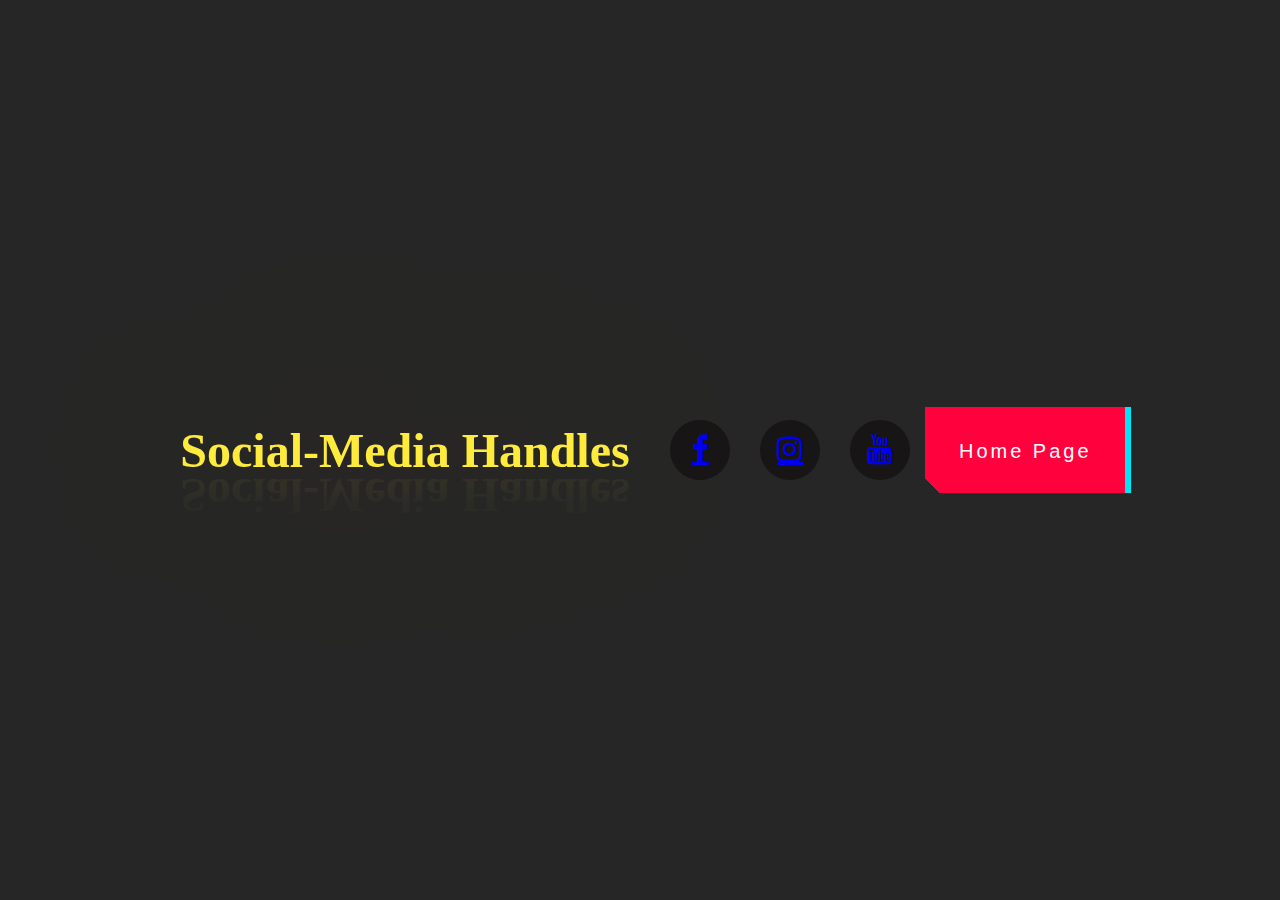
<file: socialmed.html>
<!DOCTYPE html>
<html lang="en">
<head>
    <meta charset="UTF-8">
    <meta http-equiv="X-UA-Compatible" content="IE=edge">
    <meta name="viewport" content="width=device-width, initial-scale=1.0">
    <link rel="stylesheet" href="https://cdnjs.cloudflare.com/ajax/libs/font-awesome/4.7.0/css/font-awesome.min.css">
    <link href="https://cdn.jsdelivr.net/npm/bootstrap@5.3.0-alpha2/dist/css/bootstrap.min.css" rel="stylesheet" integrity="sha384-aFq/bzH65dt+w6FI2ooMVUpc+21e0SRygnTpmBvdBgSdnuTN7QbdgL+OapgHtvPp" crossorigin="anonymous">
    <link rel="stylesheet" href="socialcss.css">
    <title>Document</title>
</head>
<body>
    <!-- <video autoplay loop muted plays-inline class="linvid">
        <source src="linnbg.mp4" type="video/mp4">
    </video> -->
    <div class="headd">
        <h1 class="hh1">Social-Media Handles</h1>
    </div>
    <ul>
        <li><a href="#" class="fa fa-facebook" id="fb" onclick="onSocial()"></a></li>
        <!-- <li><a href="#" class="fa fa-twitter" id="tw onclick" onclick="onTw()"></a></li> -->
        <li><a href="https://instagram.com/uptherocket?igshid=ZDdkNTZiNTM=" class="fa fa-instagram"></a></li>
        <!-- <li><a href="#" class="fa fa-linkedin-in"></a></li> -->
        <li><a href="https://www.youtube.com/@UpTheRocket" class="fa fa-youtube"></a></li>
        <!-- <li><i class="fas fa-twitter"></i></li>
        <li><i class="fas fa-instagram"></i></li>
        <li><i class="fas fa-linkedin-in"></i></li>
        <li><i class="fas fa-youtube"></i></li> -->
     </ul>

     <!-- <div class="but">
        <a href="form.html"><button type="submit">Back to Home page</button></a>
     </div> -->
     <a href="index.html"><button class="button-49" role="button">Home Page</button></a>

    <script src="https://cdn.jsdelivr.net/npm/bootstrap@5.3.0-alpha2/dist/js/bootstrap.bundle.min.js" integrity="sha384-qKXV1j0HvMUeCBQ+QVp7JcfGl760yU08IQ+GpUo5hlbpg51QRiuqHAJz8+BrxE/N" crossorigin="anonymous"></script>
    <script src="sc.js"></script>

</body>
</html>
</file>
<file: socialcss.css>
.linvid{
    position:absolute;
    right: 0;
    bottom: 0;
    object-fit: cover;
    width: 100%;
    height: 100%;
    z-index: -1;
}

.headd{
    display: flex;
    justify-content: center;
    text-align: center;
    margin: 2%;
}

.hh1{
    color: #ffeb3b;
    font-weight: 600;
    font-size: 3em;
    -webkit-box-reflect: below -10px linear-gradient(transparent,#0001);
    ;text-shadow: 0 0 10px #ff8c3b;
    text-shadow: 0 0 140px #ff8c3b;
    text-shadow: 0 0 280px #ff8c3b;
    text-shadow: 0 0 160px #ff8c3b;
    text-shadow: 0 0 240px #ff8c3b;
}
*{
    margin: 0;
    padding: 0;
    list-style: none;
  }
  body{
    display: flex;
    height: 100vh;
    text-align: center;
    align-items: center;
    justify-content: center;
    background: #262626;
  }
  ul{
    display: flex;
  }
  ul li{
    position: relative;
    display: block;
    color: #666;
    font-size: 30px;
    height: 60px;
    width: 60px;
    background: #171515;
    line-height: 60px;
    border-radius: 50%;
    margin: 0 15px;
    cursor: pointer;
    transition: .5s;
  }
  ul li:before{
    position: absolute;
    content: '';
    top: 0;
    left: 0;
    height: inherit;
    width: inherit;
    /* background: #d35400; */
    border-radius: 50%;
    transform: scale(.9);
    z-index: -1;
    transition: .5s;
  }
  ul li:nth-child(1):before{
    background: #4267B2;
  }
  ul li:nth-child(2):before{
    background: #1DA1F2;
  }
  ul li:nth-child(3):before{
    background: #E1306C;
  }
  ul li:nth-child(4):before{
    background: #2867B2;
  }
  ul li:nth-child(5):before{
    background: #ff0000;
  }
  ul li:hover:before{
    filter: blur(3px);
    transform: scale(1.2);
    /* box-shadow: 0 0 15px #d35400; */
  }
  ul li:nth-child(1):hover:before{
    box-shadow: 0 0 15px #4267B2;
  }
  ul li:nth-child(2):hover:before{
    box-shadow: 0 0 15px #1DA1F2;
  }
  ul li:nth-child(3):hover:before{
    box-shadow: 0 0 15px #E1306C;
  }
  ul li:nth-child(4):hover:before{
    box-shadow: 0 0 15px #2867B2;
  }
  ul li:nth-child(5):hover:before{
    box-shadow: 0 0 15px #ff0000;
  }
  ul li:nth-child(1):hover{
    color: #456cba;
    box-shadow: 0 0 15px #4267B2;
    text-shadow: 0 0 15px #4267B2;
  }
  ul li:nth-child(2):hover{
    color: #26a4f2;
    box-shadow: 0 0 15px #1DA1F2;
    text-shadow: 0 0 15px #1DA1F2;
  }
  ul li:nth-child(3):hover{
    color: #e23670;
    box-shadow: 0 0 15px #E1306C;
    text-shadow: 0 0 15px #E1306C;
  }
  ul li:nth-child(4):hover{
    color: #2a6cbb;
    box-shadow: 0 0 15px #2867B2;
    text-shadow: 0 0 15px #2867B2;
  }
  ul li:nth-child(5):hover{
    color: #ff1a1a;
    box-shadow: 0 0 15px #ff0000;
    text-shadow: 0 0 15px #ff0000;
  }
   ul li:hover{
    color: #ffa502;
    box-shadow: 0 0 15px #d35400;
    text-shadow: 0 0 15px #d35400;
  }


.but{
    padding-left: 150px;
}



/* CSS */
.button-49,
.button-49:after {
  width: 110px;
  height: 46px;
  line-height: 78px;
  font-size: 20px;
  font-family: 'Bebas Neue', sans-serif;
  background: linear-gradient(45deg, transparent 5%, #FF013C 5%);
  border: 0;
  color: #fff;
  letter-spacing: 3px;
  box-shadow: 6px 0px 0px #00E6F6;
  outline: transparent;
  position: relative;
  user-select: none;
  -webkit-user-select: none;
  touch-action: manipulation;
}

.button-49:after {
  --slice-0: inset(50% 50% 50% 50%);
  --slice-1: inset(80% -6px 0 0);
  --slice-2: inset(50% -6px 30% 0);
  --slice-3: inset(10% -6px 85% 0);
  --slice-4: inset(40% -6px 43% 0);
  --slice-5: inset(80% -6px 5% 0);
  
  content: 'ALTERNATE TEXT';
  display: block;
  position: absolute;
  top: 0;
  left: 0;
  right: 0;
  bottom: 0;
  background: linear-gradient(45deg, transparent 3%, #00E6F6 3%, #00E6F6 5%, #FF013C 5%);
  text-shadow: -3px -3px 0px #F8F005, 3px 3px 0px #00E6F6;
  clip-path: var(--slice-0);
}

.button-49:hover:after {
  animation: 1s glitch;
  animation-timing-function: steps(2, end);
}

@keyframes glitch {
  0% {
    clip-path: var(--slice-1);
    transform: translate(-20px, -10px);
  }
  10% {
    clip-path: var(--slice-3);
    transform: translate(10px, 10px);
  }
  20% {
    clip-path: var(--slice-1);
    transform: translate(-10px, 10px);
  }
  30% {
    clip-path: var(--slice-3);
    transform: translate(0px, 5px);
  }
  40% {
    clip-path: var(--slice-2);
    transform: translate(-5px, 0px);
  }
  50% {
    clip-path: var(--slice-3);
    transform: translate(5px, 0px);
  }
  60% {
    clip-path: var(--slice-4);
    transform: translate(5px, 10px);
  }
  70% {
    clip-path: var(--slice-2);
    transform: translate(-10px, 10px);
  }
  80% {
    clip-path: var(--slice-5);
    transform: translate(20px, -10px);
  }
  90% {
    clip-path: var(--slice-1);
    transform: translate(-10px, 0px);
  }
  100% {
    clip-path: var(--slice-1);
    transform: translate(0);
  }
}

@media (min-width: 768px) {
  .button-49,
  .button-49:after {
    width: 200px;
    height: 86px;
    line-height: 88px;
  }
}
</file>
